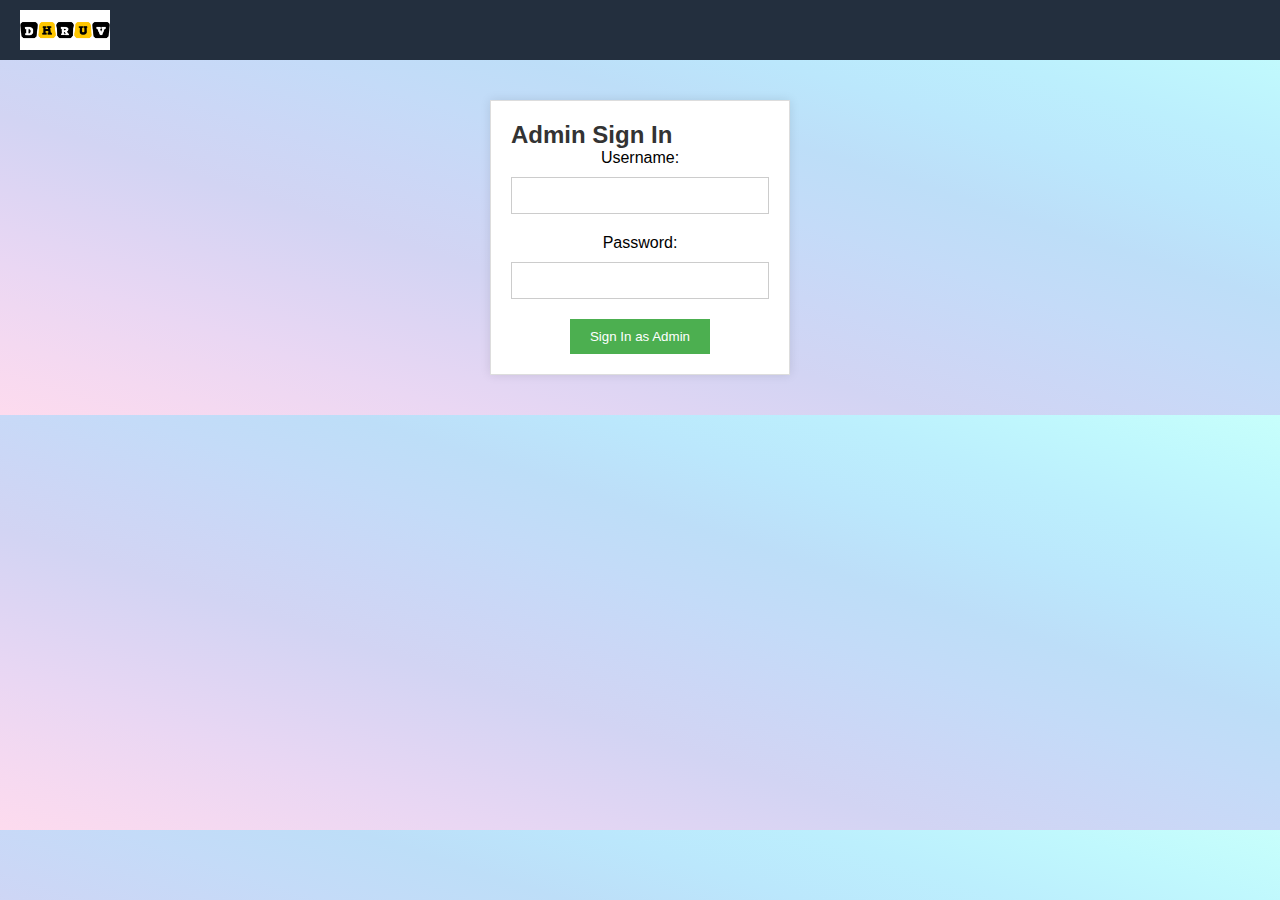
<file: admin_add_product.html>
<!-- admin_add_product.html -->
<!DOCTYPE html>
<html lang="en">
  <head>
    <meta charset="UTF-8" />
    <meta name="viewport" content="width=device-width, initial-scale=1.0" />
    <title>Add Product - Admin Panel</title>
    <link rel="stylesheet" href="css/styles.css" />
  </head>
  <body>
    <header>
      <div class="header-left">
        <img src="images/logo.png" alt="Amazon Logo" class="logo" />
        <div class="delivery-info">
          Welcome to e-commerce
          <a href="index.html" class="home-icon">
            <i class="fa fa-home"></i>
            <!-- Font Awesome Home Icon -->
          </a>
        </div>
      </div>



      
      <div class="header-right">
        <!-- Original buttons visible on large screens -->
        <a class="search-buttons" href="admin_dashboard.html">Dashboard</a>
        <a class="search-buttons" href="user_detail.html">User Details</a>
        <a class="search-buttons" href="admin_view_orders.html">View Orders</a>
        <a class="search-buttons" href="index.html">View Store</a>
        
        <a class="search-buttons" href="#" onclick="logoutAdmin()">Logout</a>
      
        <!-- Dropdown menu for smaller screens -->
        <div class="dropdown-menu">
          <button class="dropdown-toggle" onclick="toggleDropdown()">Menu</button>
          <div class="dropdown-content" id="dropdownContent">
            <a href="admin_dashboard.html">Dashboard</a>
            
            <a href="admin_view_orders.html">View Orders</a>
            <a href="index.html">View Store</a>
            <a href="admin_signin.html">Admin Sign In</a>
            <a href="#" onclick="logoutAdmin()">Logout</a>
          </div>
        </div>
      </div>
      
    </header>
    <section class="admin-add-product">
      <h2>Add New Product</h2>
      <form id="add-product-form">
        <label for="product-name">Product Name:</label>
        <input type="text" id="product-name" required />

        <label for="product-price">Price (₹):</label>
        <input type="number" id="product-price" required />

        <label for="product-description">Description:</label>
        <textarea id="product-description" required></textarea>

        <label for="product-category">Category:</label>
        <select id="product-category" required>
          <option value="fashion">Fashion</option>
          <option value="electronics">Electronics</option>
          <option value="groceries">Groceries</option>
          <!-- Add more categories as needed -->
        </select>

        <label for="product-image">Upload Image:</label>
        <input type="file" id="product-image" accept="image/*" required />

        <button type="submit">Add Product</button>
      </form>
      <p><a href="admin_dashboard.html">Go to Admin Dashboard</a></p>
    </section>

    <script src="js/script.js"></script>
  </body>
</html>
</file>
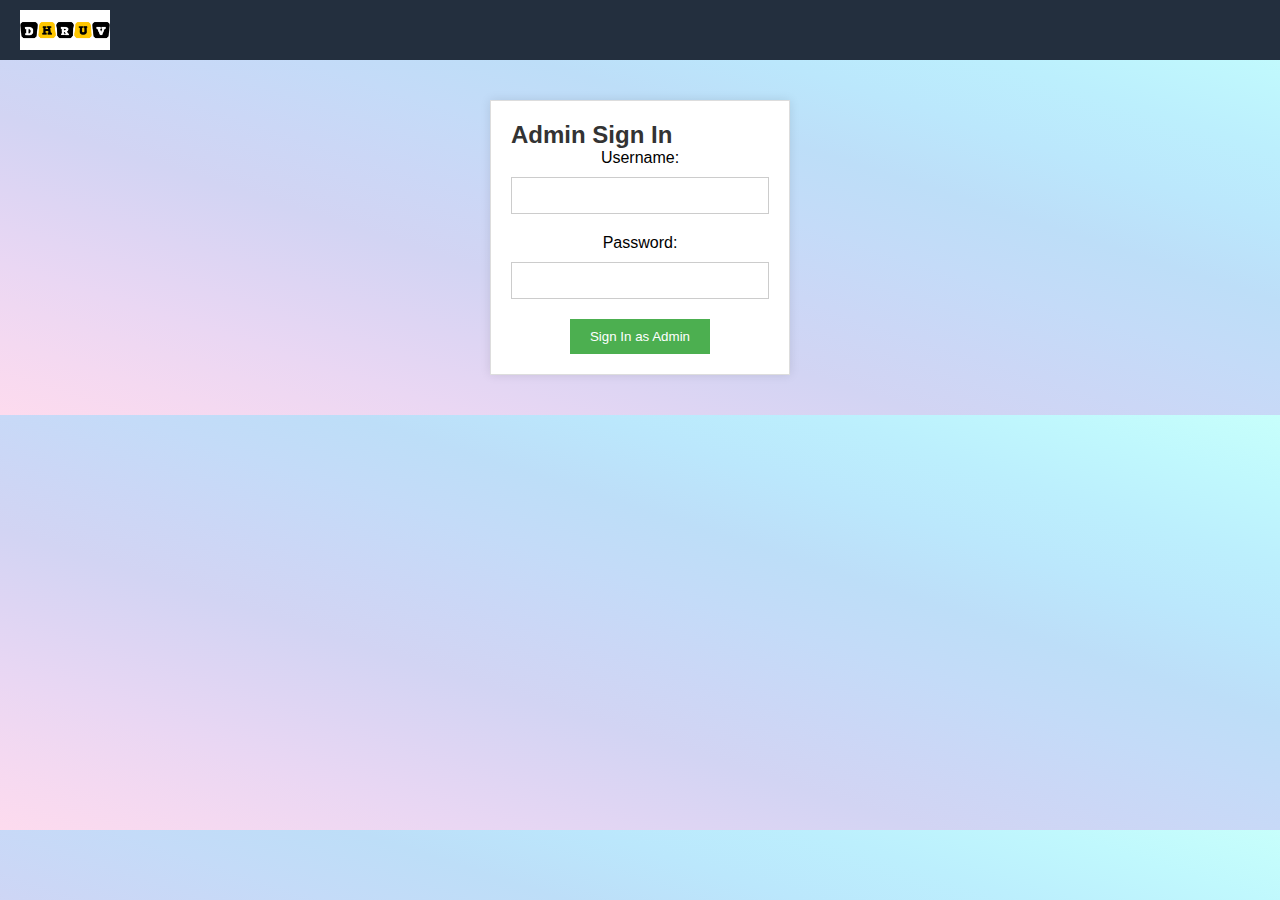
<file: admin_signin.html>
<!DOCTYPE html>
<html lang="en">
  <head>
    <meta charset="UTF-8" />
    <meta name="viewport" content="width=device-width, initial-scale=1.0" />
    <title>Home - E-commerce Website</title>
    <link rel="stylesheet" href="css/styles.css" />
    <link
      rel="stylesheet"
      href="https://cdnjs.cloudflare.com/ajax/libs/font-awesome/6.0.0-beta3/css/all.min.css"
    />
    <style>
      /* Global Styles */

      * {
        box-sizing: border-box;
        margin: 0;
        padding: 0;
      }

      body {
        font-family: Arial, sans-serif;
        background-color: #f0f0f0;
      }

      /* Admin Sign In Section Styles */

      .admin-signin {
        max-width: 300px;
        margin: 40px auto;
        padding: 20px;
        background-color: #fff;
        border: 1px solid #ddd;
        box-shadow: 0 0 10px rgba(0, 0, 0, 0.1);
      }

      .admin-signin h2 {
        margin-top: 0;
        font-weight: bold;
        color: #333;
      }

      .admin-signin form {
        display: flex;
        flex-direction: column;
        align-items: center;
      }

      .admin-signin label {
        margin-bottom: 10px;
      }

      .admin-signin input[type="text"],
      .admin-signin input[type="password"] {
        padding: 10px;
        margin-bottom: 20px;
        border: 1px solid #ccc;
        width: 100%;
      }

      .admin-signin button[type="submit"] {
        padding: 10px 20px;
        border: none;
        background-color: #4caf50;
        color: #fff;
        cursor: pointer;
      }

      .admin-signin button[type="submit"]:hover {
        background-color: #3e8e41;
      }
    </style>
  </head>
  <body>
    <header>
      <div class="header-left">
        <img src="images/logo.png" alt="Amazon Logo" class="logo" />
      </div>

     
    </header>

    <section class="admin-signin">
      <h2>Admin Sign In</h2>
      <form id="admin-signin-form">
        <label for="admin-username">Username:</label>
        <input type="text" id="admin-username" required />

        <label for="admin-password">Password:</label>
        <input type="password" id="admin-password" required />

        <button type="submit">Sign In as Admin</button>
      </form>
    </section>

    <script src="js/script.js"></script>
  </body>
</html>
</file>
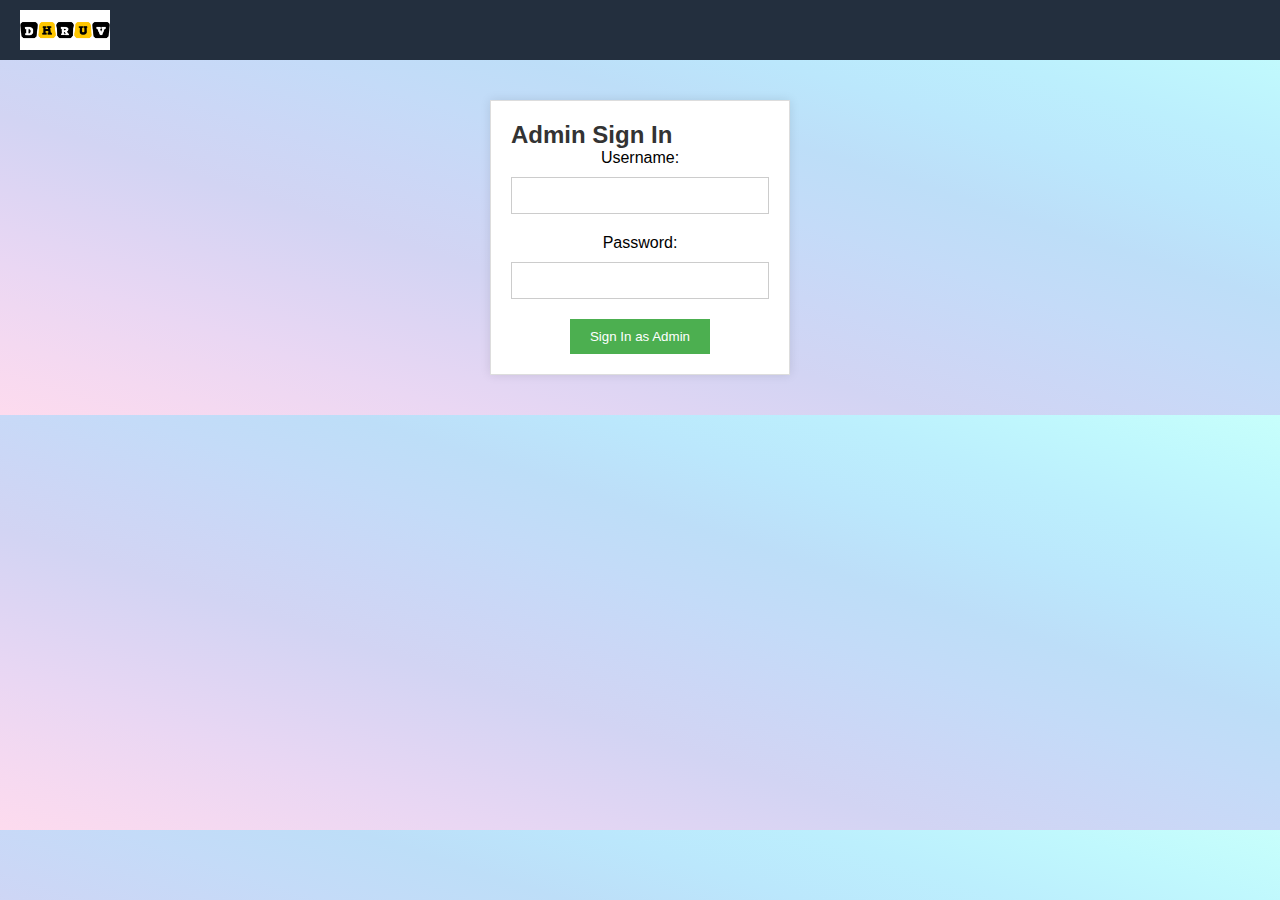
<file: admin_view_orders.html>
<!DOCTYPE html>
<html lang="en">
<head>
    <meta charset="UTF-8">
    <meta name="viewport" content="width=device-width, initial-scale=1.0">
    <title>View Orders - Admin Panel</title>
    <link rel="stylesheet" href="css/styles.css">
</head>
<body>
    <header>
     <div class="header-left">
        <img src="images/logo.png" alt="Amazon Logo" class="logo" />
          <div class="delivery-info">
            Welcome to e-commerce
              <a href="index.html" class="home-icon">
                  <i class="fa fa-home"></i> <!-- Font Awesome Home Icon -->
              </a>
          </div>
      </div>
     
      <div class="header-right">
        <!-- Original buttons visible on large screens -->
        <a class="search-buttons" href="admin_dashboard.html">Dashboard</a>
        <a class="search-buttons" href="admin_add_product.html">Add Product</a>
        <a class="search-buttons" href="user_detail.html">User Details</a>
        <a class="search-buttons" href="index.html">View Store</a>
        
        <a class="search-buttons" href="#" onclick="logoutAdmin()">Logout</a>
      
        <!-- Dropdown menu for smaller screens -->
        <div class="dropdown-menu">
          <button class="dropdown-toggle" onclick="toggleDropdown()">Menu</button>
          <div class="dropdown-content" id="dropdownContent">
            <a href="admin_dashboard.html">Dashboard</a>
            <a href="admin_add_product.html">Add Product</a>
            
            <a href="index.html">View Store</a>
            <a href="admin_signin.html">Admin Sign In</a>
            <a href="#" onclick="logoutAdmin()">Logout</a>
          </div>
        </div>
      </div>
    </header>

    <section class="admin-view-orders">
        <h2>All Orders</h2>
        <table id="admin-orders-table">
            <thead>
                <tr>
                    <th>Image</th>
                    <th>Product</th>
                    <th>Description</th>
                    <th>Price</th>
                    <th>Date & Time</th>
                    <th>Day</th>
                    <th>Customer Name</th>
            <th>City</th>
            <th>Pin Code</th>
            <th>Address</th>
            <th>Mobile Number</th>
            
                </tr>
            </thead>
            <tbody>
                <!-- Orders will be loaded here -->
            </tbody>
        </table>
    </section>

    <script src="js/script.js"></script>
    <script>
        // Verify admin is logged in
        const adminLoggedIn = localStorage.getItem('adminLoggedIn');
        if (!adminLoggedIn) {
            window.location.href = 'admin_signin.html';
        }

        // Load orders in admin view orders
        loadAdminOrders();
    </script>
</body>
</html>
</file>
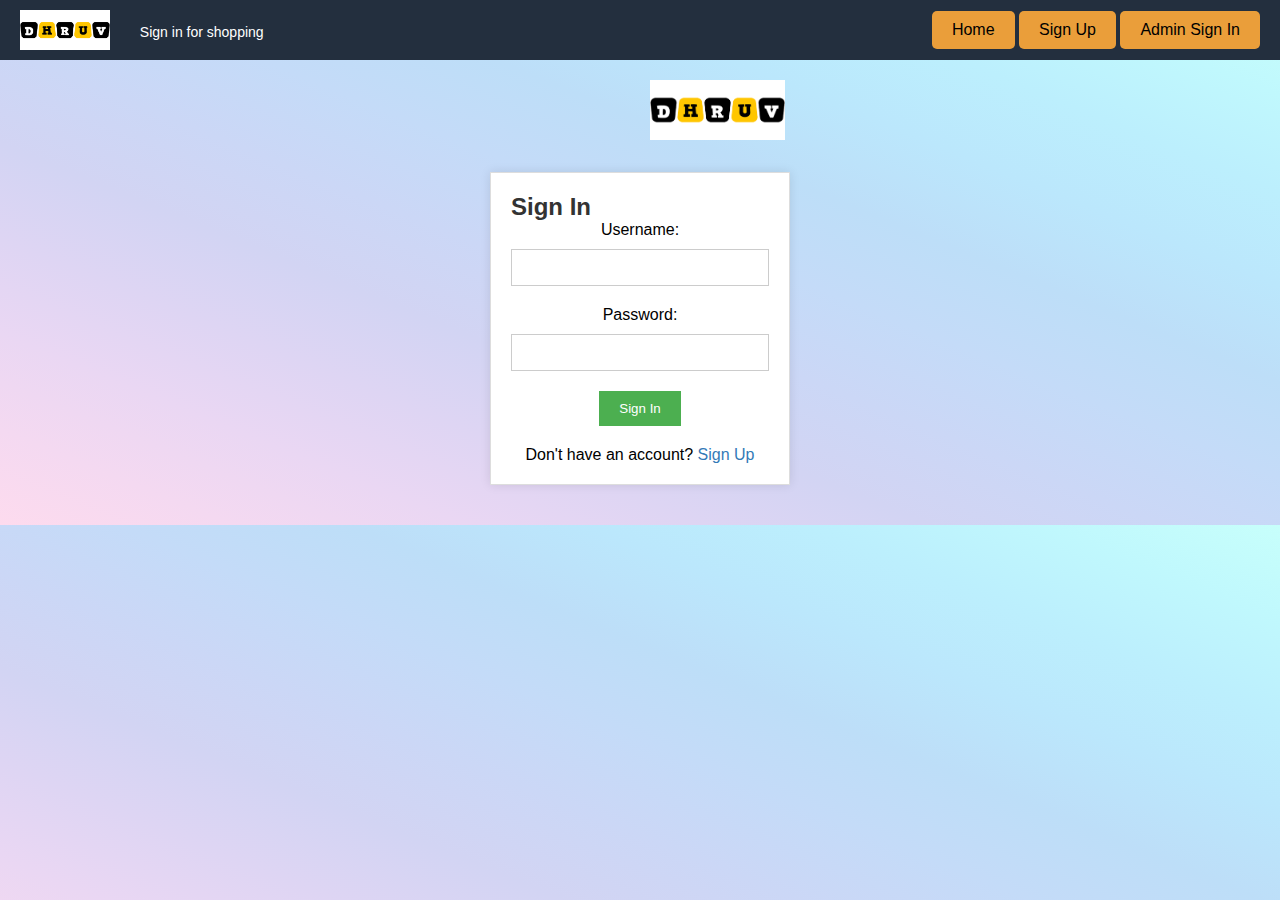
<file: bag.html>
<!DOCTYPE html>
<html lang="en">
  <head>
    <meta charset="UTF-8" />
    <meta name="viewport" content="width=device-width, initial-scale=1.0" />
    <title>Home - E-commerce Website</title>
    <link rel="stylesheet" href="css/styles.css" />
    <link
      rel="stylesheet"
      href="https://cdnjs.cloudflare.com/ajax/libs/font-awesome/6.0.0-beta3/css/all.min.css"
    />
  </head>
  <body>
    <header>
      <div class="header-left">
        <img src="images/logo.png" alt="Amazon Logo" class="logo" />
        <div class="delivery-info">
          
          <a href="index.html" class="home-icon">
            <i class="fa fa-home"></i>
            <!-- Font Awesome Home Icon -->
          </a>
        </div>
      </div>
     
      <div class="header-right">
        <!-- Original buttons visible on large screens -->
        <a class="search-buttons" href="index.html" id="home-btn" onclick="handleButtonClick(event, 'index.html')">Home</a>
        <a class="search-buttons" href="cart.html" id="cart-btn" onclick="handleButtonClick(event, 'cart.html')">Cart</a>
        <a class="search-buttons" href="bag.html" id="bag-btn" onclick="handleButtonClick(event, 'bag.html')">Bag</a>
        <a class="search-buttons" href="orders.html" id="orders-btn" onclick="handleButtonClick(event, 'orders.html')">Orders</a>
        <a class="search-buttons" href="user.html" id="profile-btn" onclick="handleButtonClick(event, 'user.html')">Profile</a>
        <a class="search-buttons" href="signin.html">Sign In</a>
      
        <!-- Dropdown menu for smaller screens -->
        <div class="dropdown-menu">
          <button class="dropdown-toggle" onclick="toggleDropdown()">Menu</button>
          <div class="dropdown-content" id="dropdownContent">
            <a href="index.html" onclick="handleButtonClick(event, 'index.html')">Home</a>
            <a href="cart.html" onclick="handleButtonClick(event, 'cart.html')">Cart</a>
           
            <a href="orders.html" onclick="handleButtonClick(event, 'orders.html')">Orders</a>
            <a href="user.html" onclick="handleButtonClick(event, 'user.html')">Profile</a>
            
          </div>
        </div>
      </div>
    </header>

    <section class="bag">
      <h2>Your Bag</h2>
      <table id="user-bag-table">
        <thead>
          <tr>
            <th>Image</th>
            <th>Name</th>
            <th>Description</th>
            <th>Price</th>
            <th>Action</th>
          </tr>
        </thead>
        <tbody>
          <!-- Products will be loaded here -->
        </tbody>
      </table>

      <!-- Customer Details Form -->
      <h3>Customer Details</h3>
      <form id="customer-details-form">
        <label for="customer-name">Customer Name:</label>
        <input type="text" id="customer-name" required />

        <label for="customer-city">City:</label>
        <input type="text" id="customer-city" required />

        <label for="customer-pin">Pin Code:</label>
        <input type="text" id="customer-pin" required />

        <label for="customer-address">Address:</label>
        <textarea id="customer-address" required></textarea>

        <label for="customer-mobile">Mobile Number:</label>
        <input type="tel" id="customer-mobile" required />
        <label>
          <input type="checkbox" id="cash-on-delivery" name="payment-option" value="cash-on-delivery" required>
          Cash on Delivery
        </label>
        <button type="button" id="confirm-order-btn" onclick="confirmOrder()">
          Confirm Order
        </button>
      </form>
    </section>

    <script src="js/script.js"></script>
  </body>
</html>
</file>
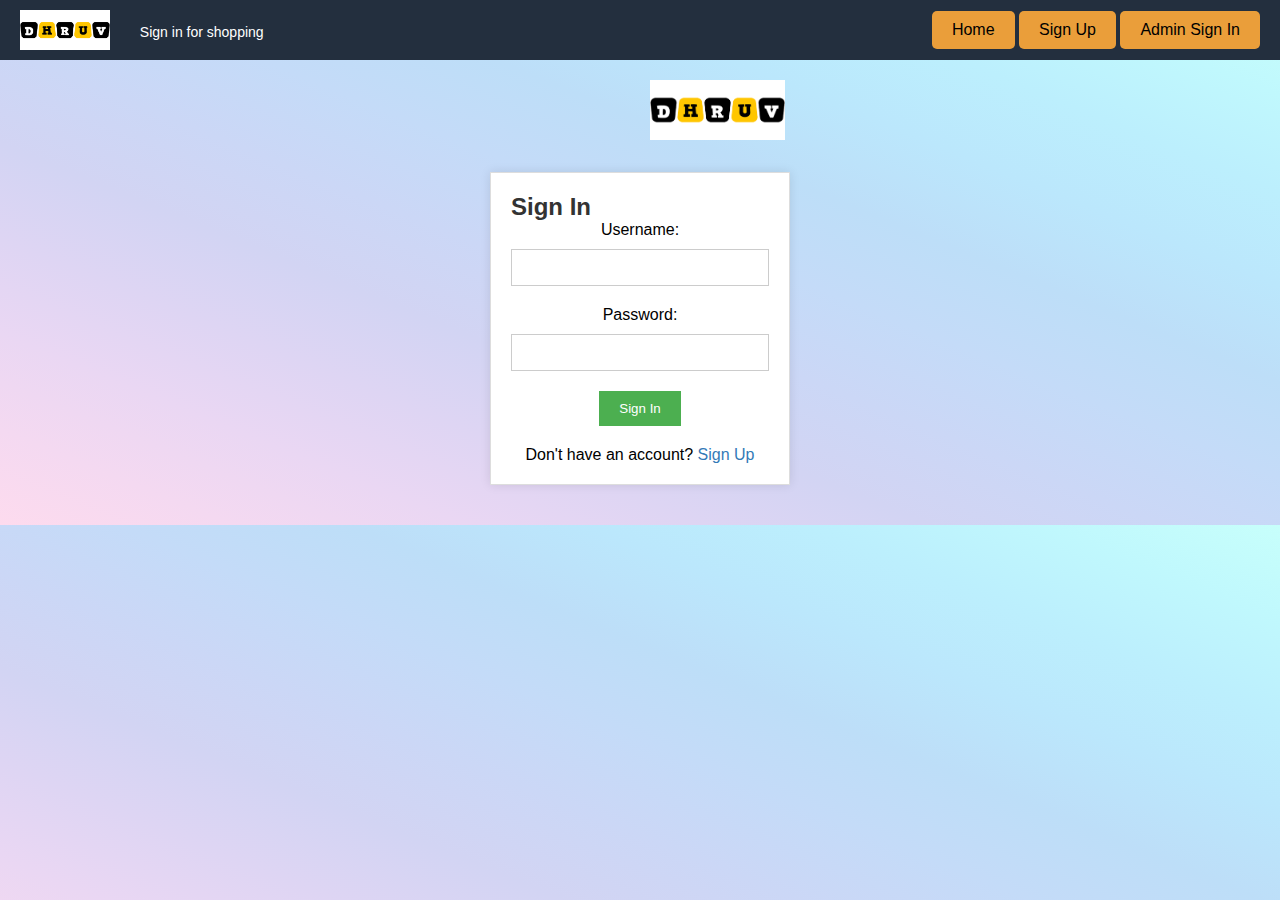
<file: cart.html>
<!DOCTYPE html>
<html lang="en">
  <head>
    <meta charset="UTF-8" />
    <meta name="viewport" content="width=device-width, initial-scale=1.0" />
    <title>Home - E-commerce Website</title>
    <link rel="stylesheet" href="css/styles.css" />
    <link
      rel="stylesheet"
      href="https://cdnjs.cloudflare.com/ajax/libs/font-awesome/6.0.0-beta3/css/all.min.css"
    />
  </head>
  <body>
    <header>
      <div class="header-left">
        <img src="images/logo.png" alt="Amazon Logo" class="logo" />
        <div class="delivery-info">
          
          <a href="index.html" class="home-icon">
            <i class="fa fa-home"></i>
            <!-- Font Awesome Home Icon -->
          </a>
        </div>
      </div>
      
      <div class="header-right">
        <!-- Original buttons visible on large screens -->
        <a class="search-buttons" href="index.html" id="home-btn" onclick="handleButtonClick(event, 'index.html')">Home</a>
        <a class="search-buttons" href="cart.html" id="cart-btn" onclick="handleButtonClick(event, 'cart.html')">Cart</a>
        <a class="search-buttons" href="bag.html" id="bag-btn" onclick="handleButtonClick(event, 'bag.html')">Bag</a>
        <a class="search-buttons" href="orders.html" id="orders-btn" onclick="handleButtonClick(event, 'orders.html')">Orders</a>
        <a class="search-buttons" href="user.html" id="profile-btn" onclick="handleButtonClick(event, 'user.html')">Profile</a>
        <a class="search-buttons" href="signin.html">Sign In</a>
      
        <!-- Dropdown menu for smaller screens -->
        <div class="dropdown-menu">
          <button class="dropdown-toggle" onclick="toggleDropdown()">Menu</button>
          <div class="dropdown-content" id="dropdownContent">
            <a href="index.html" onclick="handleButtonClick(event, 'index.html')">Home</a>
            
            <a href="bag.html" onclick="handleButtonClick(event, 'bag.html')">Bag</a>
            <a href="orders.html" onclick="handleButtonClick(event, 'orders.html')">Orders</a>
            <a href="user.html" onclick="handleButtonClick(event, 'user.html')">Profile</a>
            
          </div>
        </div>
      </div>
     
    </header>

    <!-- Cart Section -->
    <section class="cart">
      <h2>Your Cart</h2>
      <table id="cart-table">
        <thead>
          <tr>
            <th>Select</th>
            <th>Image</th>
            <th>Product</th>
            <th>Description</th>
            <th>Price</th>
            <th>Action</th>
          </tr>
        </thead>
        <tbody id="cart-table-body">
          <!-- Cart items will be dynamically added here -->
        </tbody>
      </table>
      <h3>Total: <span id="total-price">₹0</span></h3>
      <button id="checkout-btn" onclick="moveToBag()">Go to Bag</button>
    </section>

    <br><br><br><br><br><br><br><br><br><br><br>

    <h2 style="margin-left: 30px; font-size: 30px; ">Add More In Your Cart</h2>
    <br><br>
     <!-- Products Section -->
  <section class="products">
    <div id="products-container">
      <!-- Products will be dynamically generated here -->
    </div>
  </section>


 <!-- Footer -->
 <footer class="footer">
  <div class="footer-row">
    <div class="footer-section">
      <h3>Get to Know Us</h3>
      <ul>
        <li><a href="#">About Us</a></li>
        <li><a href="#">Careers</a></li>
        <li><a href="#">Press Releases</a></li>
        <li><a href="#">Amazon Science</a></li>
      </ul>
    </div>

    <div class="footer-section">
      <h3>Connect with Us</h3>
      <ul>
        <li><a href="#">Facebook</a></li>
        <li><a href="#">Twitter</a></li>
        <li><a href="#">Instagram</a></li>
      </ul>
    </div>

    <div class="footer-section">
      <h3>Language & Regional Preferences</h3>
      <ul>
        <li><a href="#">English</a></li>
        <li><a href="#">India</a></li>
      </ul>
    </div>
  </div>

  <div class="footer-row">
    <div class="footer-section">
      <h3>Make Money with Us</h3>
      <ul>
        <li><a href="#">Sell on Amazon</a></li>
        <li><a href="#">Sell under Amazon Accelerator</a></li>
        <li><a href="#">Protect and Build Your Brand</a></li>
        <li><a href="#">Amazon Global Selling</a></li>
        <li><a href="#">Supply to Amazon</a></li>
        <li><a href="#">Become an Affiliate</a></li>
        <li><a href="#">Fulfilment by Amazon</a></li>
        <li><a href="#">Advertise Your Products</a></li>
        <li><a href="#">Amazon Pay on Merchants</a></li>
      </ul>
    </div>

    <div class="footer-section">
      <h3>Let Us Help You</h3>
      <ul>
        <li><a href="#">Your Account</a></li>
        <li><a href="#">Returns Centre</a></li>
        <li><a href="#">Recalls and Product Safety Alerts</a></li>
        <li><a href="#">100% Purchase Protection</a></li>
        <li><a href="#">Amazon App Download</a></li>
        <li><a href="#">Help</a></li>
      </ul>
    </div>

    <div class="footer-section">
      <h3>Our Partners</h3>
      <ul>
        <li><a href="#">AbeBooks</a></li>
        <li><a href="#">Amazon Web Services</a></li>
        <li><a href="#">Audible</a></li>
        <li><a href="#">IMDb</a></li>
        <li><a href="#">Shopbop</a></li>
        <li><a href="#">Amazon Business</a></li>
        <li><a href="#">Prime Now</a></li>
        <li><a href="#">Amazon Prime Music</a></li>
      </ul>
    </div>
  </div>

  <div class="footer-bottom">
    <p>Conditions of Use & Sale | Privacy Notice | Interest-Based Ads</p>
    <p>&copy; 1996-2024, Amazon.com, Inc. or its affiliates</p>
  </div>
</footer>
    <script src="js/script.js"></script>
  </body>
</html>
</file>
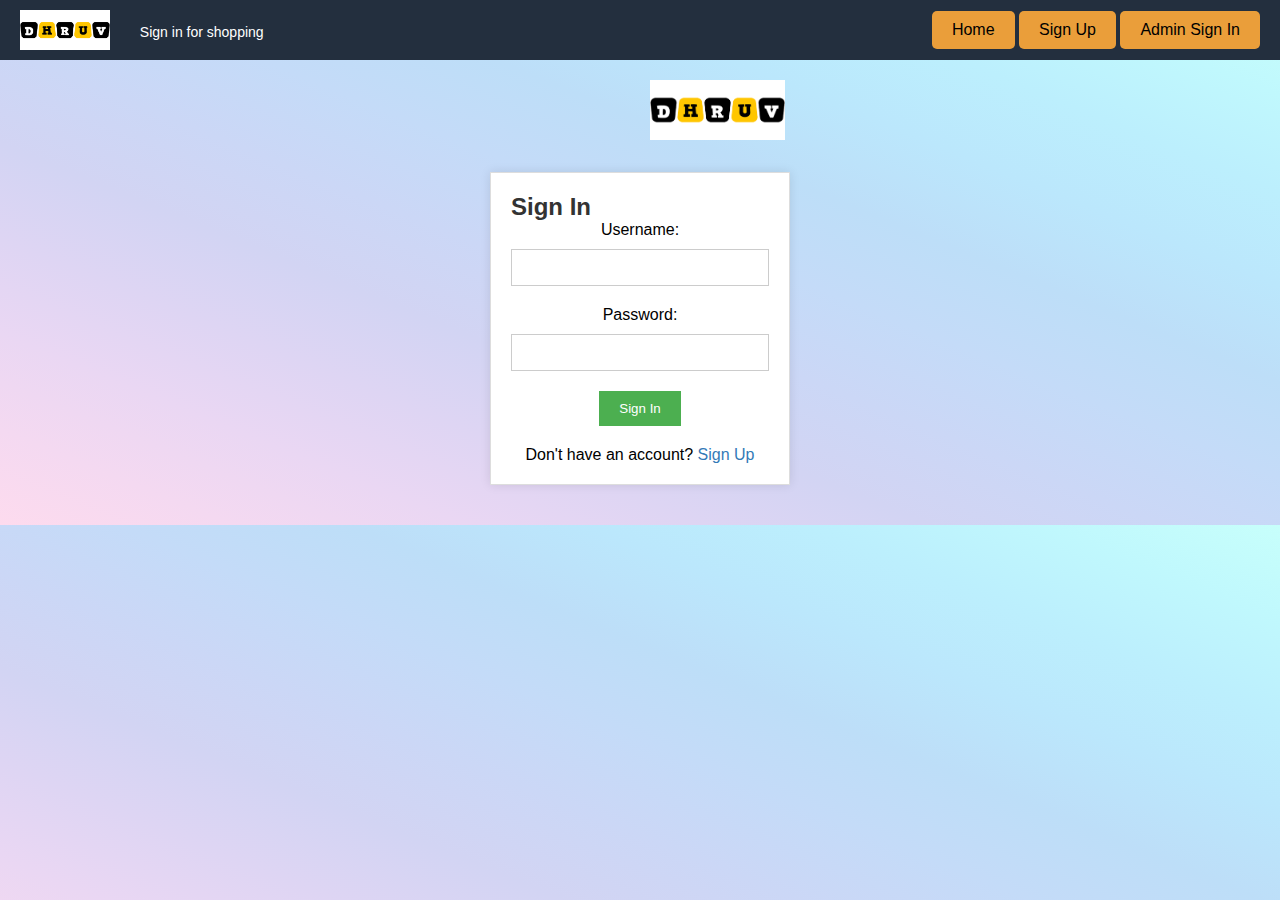
<file: orders.html>
<!DOCTYPE html>
<html lang="en">
  <head>
    <meta charset="UTF-8" />
    <meta name="viewport" content="width=device-width, initial-scale=1.0" />
    <title>Home - E-commerce Website</title>
    <link rel="stylesheet" href="css/styles.css" />
    <link
      rel="stylesheet"
      href="https://cdnjs.cloudflare.com/ajax/libs/font-awesome/6.0.0-beta3/css/all.min.css"
    />
  </head>

  <body>
    <header>
      <div class="header-left">
        <img src="images/logo.png" alt="Amazon Logo" class="logo" />
        <div class="delivery-info">
          
          <a href="index.html" class="home-icon">
            <i class="fa fa-home"></i>
            <!-- Font Awesome Home Icon -->
          </a>
        </div>
      </div>
     
      <div class="header-right">
        <!-- Original buttons visible on large screens -->
        <a class="search-buttons" href="index.html" id="home-btn" onclick="handleButtonClick(event, 'index.html')">Home</a>
        <a class="search-buttons" href="cart.html" id="cart-btn" onclick="handleButtonClick(event, 'cart.html')">Cart</a>
        <a class="search-buttons" href="bag.html" id="bag-btn" onclick="handleButtonClick(event, 'bag.html')">Bag</a>
        <a class="search-buttons" href="orders.html" id="orders-btn" onclick="handleButtonClick(event, 'orders.html')">Orders</a>
        <a class="search-buttons" href="user.html" id="profile-btn" onclick="handleButtonClick(event, 'user.html')">Profile</a>
        <a class="search-buttons" href="signin.html">Sign In</a>
      
        <!-- Dropdown menu for smaller screens -->
        <div class="dropdown-menu">
          <button class="dropdown-toggle" onclick="toggleDropdown()">Menu</button>
          <div class="dropdown-content" id="dropdownContent">
            <a href="index.html" onclick="handleButtonClick(event, 'index.html')">Home</a>
            <a href="cart.html" onclick="handleButtonClick(event, 'cart.html')">Cart</a>
            <a href="bag.html" onclick="handleButtonClick(event, 'bag.html')">Bag</a>
            
            <a href="user.html" onclick="handleButtonClick(event, 'user.html')">Profile</a>
            
          </div>
        </div>
      </div>
    </header>

    <!-- Orders Section -->
    <section class="orders">
      <h2>My Orders</h2>
      <table id="orders-table">
        <thead>
          <tr>
            <th>Image</th>
            <th>Product</th>
            <th>Description</th>
            <th>Price</th>
            <th>Date & Time</th>
            <th>Day</th>
          </tr>
        </thead>
        <tbody id="orders-table-body">
          <!-- Orders will be dynamically added here -->
        </tbody>
      </table>
    </section>
    <script src="js/script.js"></script>
  </body>
</html>
</file>
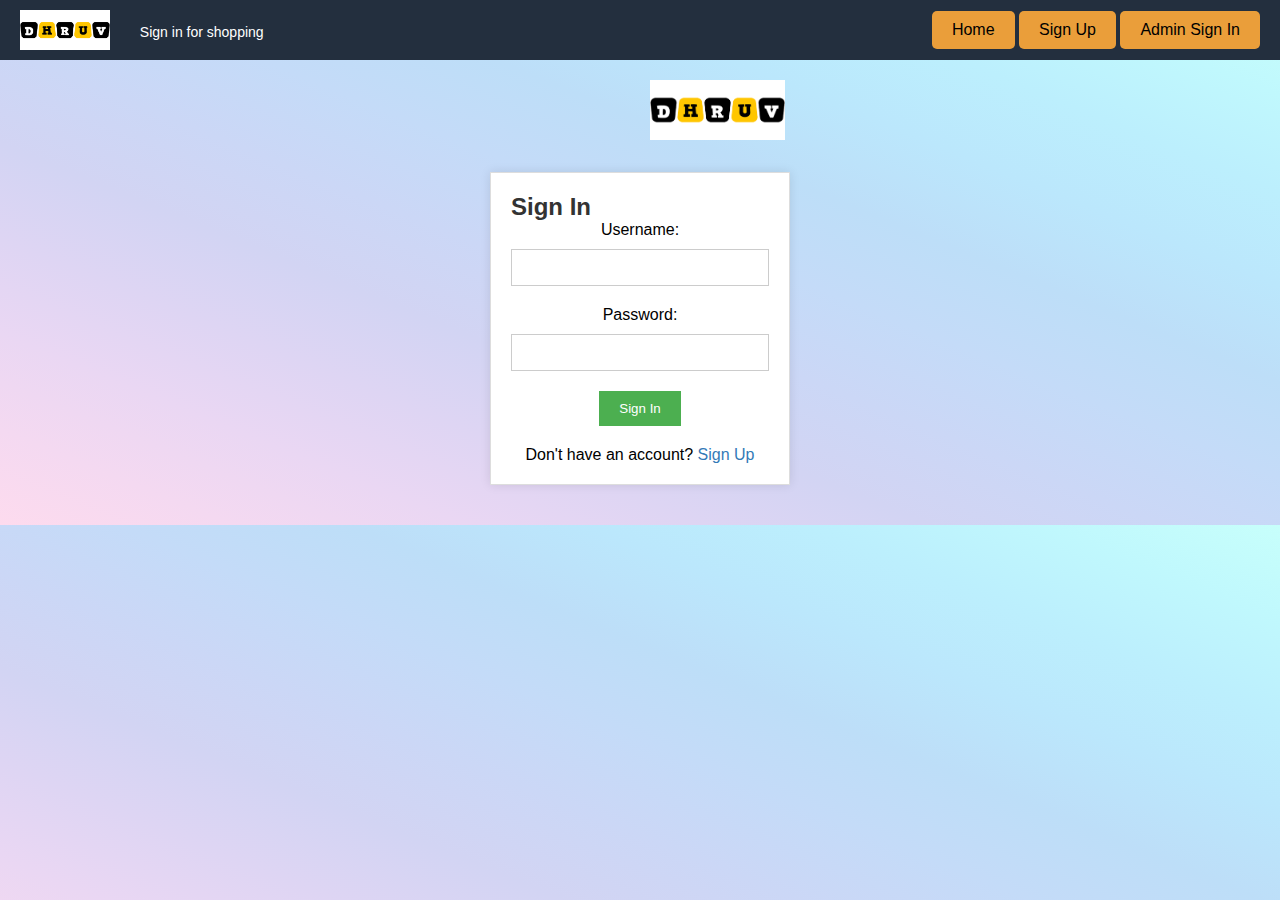
<file: signin.html>
<!DOCTYPE html>
<html lang="en">
  <head>
    <meta charset="UTF-8" />
    <meta name="viewport" content="width=device-width, initial-scale=1.0" />
    <title>Sign In - E-commerce Website</title>
    <link rel="stylesheet" href="css/styles.css" />
    <style>
      /* Global Styles */

      * {
        box-sizing: border-box;
        margin: 0;
        padding: 0;
      }

      body {
        font-family: Arial, sans-serif;
        background-color: #f0f0f0;
      }

      /* Sign In Section Styles */

      .signin {
        max-width: 300px;
        margin: 40px auto;
        padding: 20px;
        background-color: #fff;
        border: 1px solid #ddd;
        box-shadow: 0 0 10px rgba(0, 0, 0, 0.1);
      }

      .signin h2 {
        margin-top: 0;
        font-weight: bold;
        color: #333;
      }

      .signin form {
        display: flex;
        flex-direction: column;
        align-items: center;
      }

      .signin label {
        margin-bottom: 10px;
      }

      .signin input[type="text"],
      .signin input[type="password"] {
        padding: 10px;
        margin-bottom: 20px;
        border: 1px solid #ccc;
        width: 100%;
      }

      .signin button[type="submit"] {
        padding: 10px 20px;
        border: none;
        background-color: #4caf50;
        color: #fff;
        cursor: pointer;
      }

      .signin button[type="submit"]:hover {
        background-color: #3e8e41;
      }

      .signin p {
        margin-top: 20px;
        text-align: center;
      }

      .signin a {
        text-decoration: none;
        color: #337ab7;
      }

      .signin a:hover {
        color: #23527c;
      }
    </style>
  </head>
  <body>
    <header>
      <div class="header-left">
        <img src="images/logo.png" alt="Amazon Logo" class="logo" />
        <div class="delivery-info">
          Sign in for shopping
          <a href="index.html" class="home-icon">
            <i class="fa fa-home"></i>
            <!-- Font Awesome Home Icon -->
          </a>
        </div>
      </div>
      <div class="header-right">
        <a class="search-buttons" href="index.html">Home</a>
        <a class="search-buttons" href="signup.html">Sign Up</a>
        <a class="search-buttons" href="admin_signin.html">Admin Sign In</a>
      </div>
    </header>
<div> <img src="images/logo.png" alt="Amazon Logo" class="logos" /></div>
<br><br><br><br>
    <section class="signin">
      <h2>Sign In</h2>
      <form id="signin-form">
        <label for="signin-username">Username:</label>
        <input type="text" id="signin-username" required />

        <label for="signin-password">Password:</label>
        <input type="password" id="signin-password" required />

        <button type="submit">Sign In</button>
      </form>
      <p>Don't have an account? <a href="signup.html">Sign Up</a></p>
    </section>

    <script src="js/script.js"></script>
  </body>
</html>
</file>
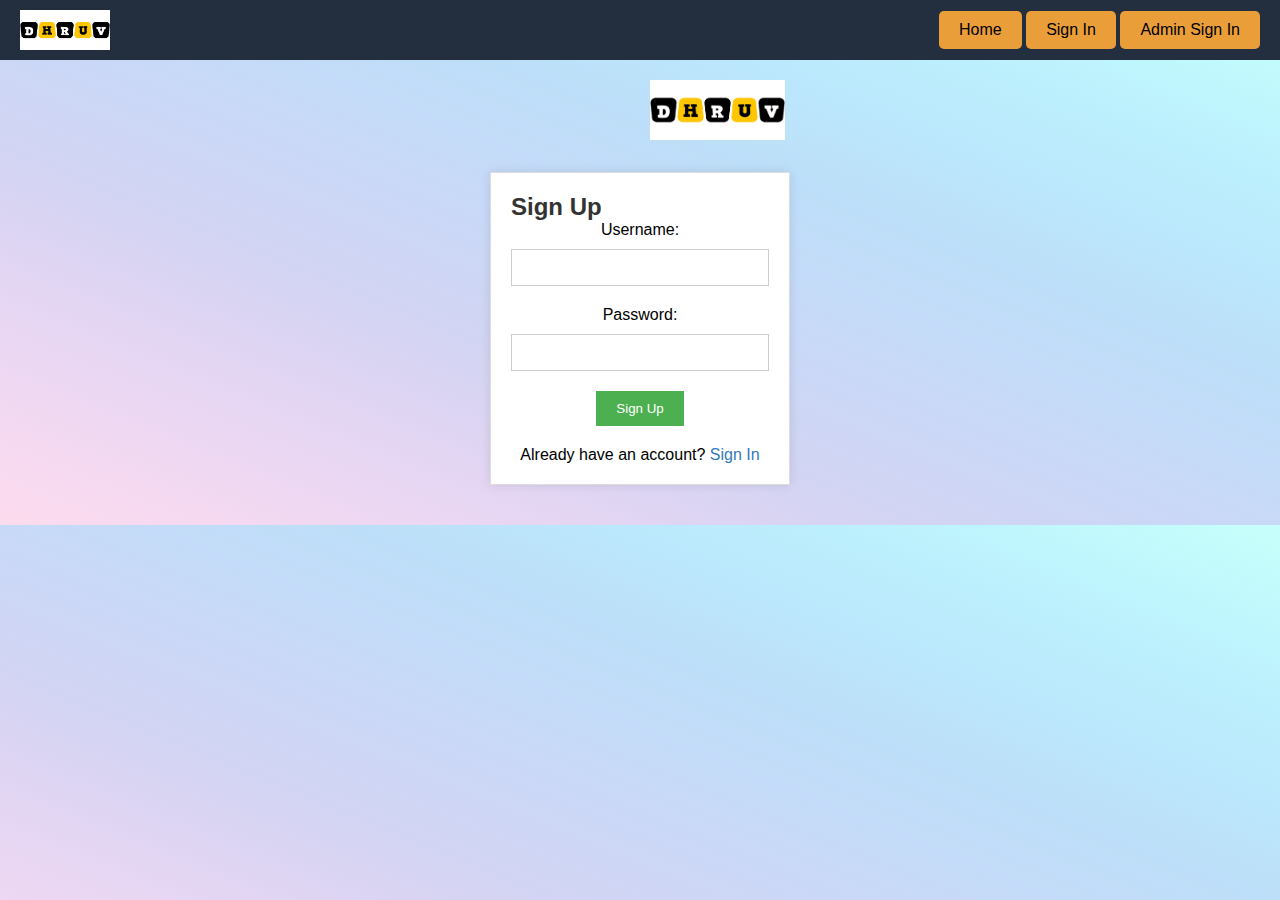
<file: signup.html>
<!DOCTYPE html>
<html lang="en">
  <head>
    <meta charset="UTF-8" />
    <meta name="viewport" content="width=device-width, initial-scale=1.0" />
    <title>Sign Up - E-commerce Website</title>
    <link rel="stylesheet" href="css/styles.css" />
    <style>
      /* Global Styles */

      * {
        box-sizing: border-box;
        margin: 0;
        padding: 0;
      }

      body {
        font-family: Arial, sans-serif;
        background-color: #f0f0f0;
      }

      /* Sign Up Section Styles */

      .signup {
        max-width: 300px;
        margin: 40px auto;
        padding: 20px;
        background-color: #fff;
        border: 1px solid #ddd;
        box-shadow: 0 0 10px rgba(0, 0, 0, 0.1);
      }

      .signup h2 {
        margin-top: 0;
        font-weight: bold;
        color: #333;
      }

      .signup form {
        display: flex;
        flex-direction: column;
        align-items: center;
      }

      .signup label {
        margin-bottom: 10px;
      }

      .signup input[type="text"],
      .signup input[type="password"] {
        padding: 10px;
        margin-bottom: 20px;
        border: 1px solid #ccc;
        width: 100%;
      }

      .signup button[type="submit"] {
        padding: 10px 20px;
        border: none;
        background-color: #4caf50;
        color: #fff;
        cursor: pointer;
      }

      .signup button[type="submit"]:hover {
        background-color: #3e8e41;
      }

      .signup p {
        margin-top: 20px;
        text-align: center;
      }

      .signup a {
        text-decoration: none;
        color: #337ab7;
      }

      .signup a:hover {
        color: #23527c;
      }
    </style>
  </head>
  <body>
    <header>
      <div class="header-left">
        <img src="images/logo.png" alt="Amazon Logo" class="logo" />
        <div class="delivery-info">
          
          <a href="index.html" class="home-icon">
            <i class="fa fa-home"></i>
            <!-- Font Awesome Home Icon -->
          </a>
        </div>
      </div>
      <div class="header-right">
        <a class="search-buttons" href="index.html">Home</a>
        <a class="search-buttons" href="signin.html">Sign In</a>
        <a class="search-buttons" href="admin_signin.html">Admin Sign In</a>
      </div>
    </header>
    <div> <img src="images/logo.png" alt="Amazon Logo" class="logos" /></div>
    <br><br><br><br>
    <section class="signup">
      <h2>Sign Up</h2>
      <form id="signup-form">
        <label for="signup-username">Username:</label>
        <input type="text" id="signup-username" required />

        <label for="signup-password">Password:</label>
        <input type="password" id="signup-password" required />

        <button type="submit">Sign Up</button>
      </form>
      <p>Already have an account? <a href="signin.html">Sign In</a></p>
    </section>

    <script src="js/script.js"></script>
  </body>
</html>
</file>
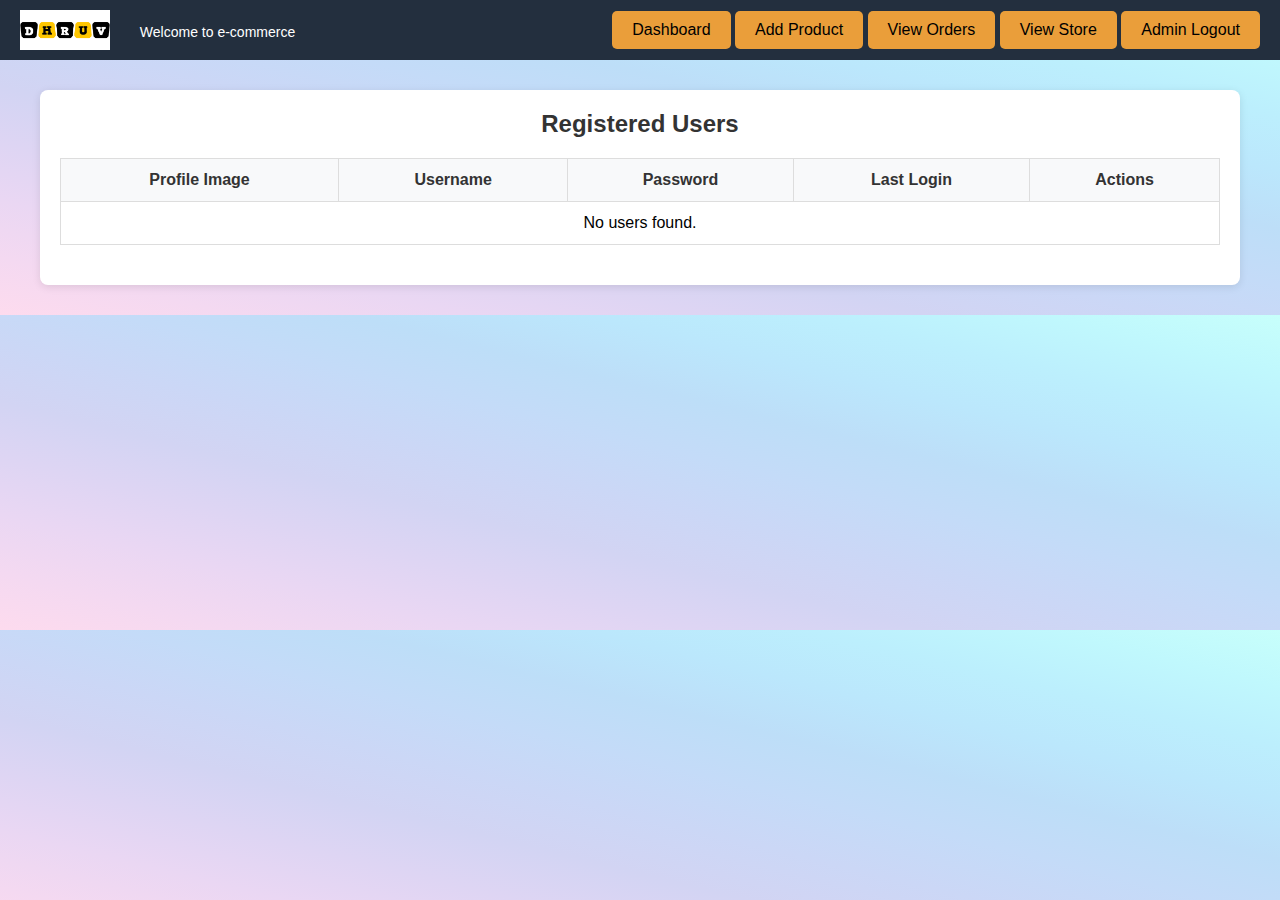
<file: user_detail.html>
<!DOCTYPE html>
<html lang="en">
  <head>
    <meta charset="UTF-8" />
    <meta name="viewport" content="width=device-width, initial-scale=1.0" />
    <title>Admin - User Details</title>
    <link rel="stylesheet" href="css/styles.css" />
  </head>
  <body>
    <header>
      <div class="header-left">
        <img src="images/logo.png" alt="Amazon Logo" class="logo" />
        <div class="delivery-info">
          Welcome to e-commerce
          <a href="index.html" class="home-icon">
            <i class="fa fa-home"></i>
            <!-- Font Awesome Home Icon -->
          </a>
        </div>
      </div>
      <div class="header-right">
        <a class="search-buttons" href="admin_dashboard.html">Dashboard</a>

        <a class="search-buttons" href="admin_add_product.html">Add Product</a>
        <a class="search-buttons" href="admin_view_orders.html">View Orders</a>
        <a class="search-buttons" href="index.html">View Store</a>
        <a class="search-buttons" href="#" onclick="logoutAdmin()"
          >Admin Logout</a
        >
      </div>
    </header>

    <section class="admin-user-details">
      <h2>Registered Users</h2>
      <table id="admin-user-details-table">
        <thead>
          <tr>
            <th>Profile Image</th>
            <th>Username</th>
            <th>Password</th>
            <th>Last Login</th>
            <th>Actions</th>
          </tr>
        </thead>
        <tbody>
          <!-- User details will be dynamically generated here -->
        </tbody>
      </table>
    </section>

    <script src="js/script.js"></script>
  </body>
</html>
</file>
<file: css/styles.css>
/* Basic resets */
* {
  margin: 0;
  padding: 0;
  box-sizing: border-box;
}

body {
  font-family: Arial, sans-serif;
  background-image: linear-gradient(to right top, #fddbee, #f4d9f1, #ead7f3, #ded5f3, #d2d4f3, #cbd7f6, #c4dbf8, #bddef8, #bbe7fc, #bceffd, #c0f8fd, #c7fffb);
}



/* start new */

header {
  display: flex;
  justify-content: space-between;
  align-items: center;
  background-color: #232f3e;
  padding: 10px 20px;
  color: white;
}

.header-left {
  display: flex;
  align-items: center;
}

.logo {
  height: 40px;
  margin-right: 20px;
}
.logos {
  height: 60px;
  margin-right: 20px;
  position: absolute;
  top: 80px;
  left: 650px;

}

.delivery-info {
  display: inline-block;
  font-size: 14px;
  margin-left: 10px;
}

.home-icon {
  margin-left: 10px;
  font-size: 20px;
  /* Adjust the size of the icon */
  color: rgb(255, 255, 255);
  /* Set the color of the icon */
  text-decoration: none;
}

.home-icon:hover {
  color: #f0c14b;
  /* Change color on hover */
  cursor: pointer;
}

.header-center {
  flex-grow: 1;
  display: flex;
  justify-content: center;
  gap: 0px;
}

.dropdown-category {
  width: 70px;
  padding: 10px;
  border: none;
  border-radius: 4px 0 0 4px;
  background-color: #f2f2f2;
  cursor: pointer;
  margin-left: 0px;
  padding-left: 0px;
}

.search-container {
  display: flex;
  width: 60%;
}

.search-button {
  padding: 10px 20px;
  background-color: #febd69;
  border: none;
  color: black;
  border-radius: 0 4px 4px 0;
  cursor: pointer;
  margin-left: 0px;
  padding-left: 0px;
}

.search-button:hover {
  background-color: #f3a847;
}

.search-buttons {
  padding: 10px 20px;
  background-color: #ea9e3a;
  border: none;
  color: black;
  border-radius: 5px;
  cursor: pointer;
  text-decoration: none;
}

.search-buttons:hover {
  background-color: #f3a847;
}

.header-right .dropdown-menu {
  display: none; /* Hide dropdown on large screens */
}

.header-right .search-buttons {
  display: inline-block; /* Show buttons on large screens */
}


.navbar {
  background-color: #131A22;
  padding: 10px 20px;
  display: flex;
  align-items: center;
}
.navbar a {
  color: white;
  text-decoration: none;
  margin-right: 20px;
  font-size: 14px;
}
.navbar a:hover {
  text-decoration: underline;
}
.navbar .menu-icon {
  font-size: 20px;
  margin-right: 10px;
}
/* new */

.image-rotator {
  width: 100%;
  height: 300px;
  /* Set height as needed */
  position: relative;
  overflow: hidden;
}

.rotating-image {
  width: 100%;
  height: 100%;
  object-fit: cover;
  /* Adjusts image to fit container */
}

/* Container Row Styles */
.container-row {
  display: flex;
  justify-content: space-between;
  padding: 20px;
  gap: 20px;
}

/* Individual Container Styles */
.container {
  background-color: white;
  padding: 20px;
  border: 1px solid #ddd;
  width: 24%;
  font-size: 15px;
  box-shadow: 0 2px 8px rgba(0, 0, 0, 0.1);
}

.container h2 {
  font-size: 20px;
  margin-bottom: 15px;
}

/* Grid of images within the container */
.image-grid {
  display: grid;
  grid-template-columns: 1fr 1fr;
  /* 2 columns */
  grid-gap: 10px;
  /* Space between images */
}

/* Styling for each image item */
.image-item {
  text-align: center;
}

.image-item img {
  width: 100%;
  height: auto;
}

/* Styling for the image container */
.image-container {
  text-align: center;
  margin-top: 20px;
}

.image-container img {
  width: 100%;
  height: 100%;
  height: auto;
  display: block;
  margin: 0 auto;
}

/* Style for the "See More" link */
.see-more-link {
  color: #007bff;
  text-decoration: none;
  font-size: 16px;
  font-weight: bold;
}

.see-more-link:hover {
  text-decoration: underline;
}

/* Styling individual containers */
.containers-row {
  display: flex;
  justify-content: space-between;
  margin: 20px 0;
  gap: 10px;
}

.containers {
  width: 23%;
  background-color: #f9f9f9;
  padding: 20px;
  text-align: center;
  border: 1px solid #ddd;
  border-radius: 8px;
  box-shadow: 0px 2px 5px rgba(0, 0, 0, 0.1);
}

.containers img {
  width: 100%;
  max-width: 200px;
  height: auto;
  margin-bottom: 15px;
}

.containers h2 {
  font-size: 18px;
  color: #333;
  margin-top: 0;
}

#search-bar {
  flex-grow: 1;
  padding: 10px;
  border: none;
  border-radius: 0;
}

#products-container {
  display: grid;
  grid-template-columns: repeat(5, 1fr);
  gap: 15px;
  padding: 20px;
  
}

.product {
  border: 1px solid #ccc;
  padding: 10px;
  text-align: center;
  background-color: white;
}

.product img {
  width: 100%;
  height: auto;
}



table {
  width: 100%;
  border-collapse: collapse;
  margin: 20px 0;
}

table,
th,
td {
  border: 1px solid black;
}

th,
td {
  padding: 10px;
  text-align: left;
}

.remove-btn {
  background-color: red;
  color: white;
  border: none;
  padding: 5px;
  cursor: pointer;
}

.remove-btn:hover {
  background-color: darkred;
}

h3 {
  text-align: center;
}

/* styles.css */

/* Cart Section Styles */
.cart {
  padding: 20px;
  max-width: 1000px;
  margin: auto;
}

#cart-table {
  width: 100%;
  border-collapse: collapse;
  margin-top: 20px;
}

#cart-table th,
#cart-table td {
  border: 1px solid #ccc;
  padding: 10px;
  text-align: center;
}

#cart-table img {
  width: 100px;
  height: auto;
}

#cart-table .product-row {
  width: 700px;
  /* Set a fixed width for each row */
}

#cart-table th {
  background-color: #f2f2f2;
}

#total-price {
  font-weight: bold;
  font-size: 1.2em;
}



/* Common styles for bag.html and orders.html */

/* Bag Section and Orders Section Styles */
.bag,
.orders {
  padding: 20px;
  max-width: 1000px;
  margin: auto;
}

table {
  width: 100%;
  border-collapse: collapse;
  margin-top: 20px;
}

table th,
table td {
  border: 1px solid #ccc;
  padding: 10px;
  text-align: center;
}

table img {
  width: 100px;
  height: auto;
}

table th {
  background-color: #f2f2f2;
}

button {
  padding: 10px;
  background-color: #4caf50;
  border: none;
  color: white;
  cursor: pointer;
}

button:hover {
  background-color: #45a049;
}

/* General styles for the footer */
.footer {
  background-color: #232f3e;
  padding: 20px;
  color: white;
  font-size: 14px;
}

/* Style for each row in the footer */
.footer-row {
  display: grid;
  grid-template-columns: repeat(auto-fit, minmax(200px, 1fr));
  gap: 10px;
  margin-bottom: 20px;
  text-align: center;
}

/* Styling individual sections */
.footer-section {
  padding: 10px;
}

.footer-section h3 {
  margin-top: 0;
  font-size: 18px;
  color: white;
}

.footer-section ul {
  list-style: none;
  padding: 0;
}

.footer-section ul li {
  margin: 5px 0;
}

.footer-section ul li a {
  color: #007bff;
  text-decoration: none;
}

.footer-section ul li a:hover {
  text-decoration: underline;
}

/* Footer bottom styling */
.footer-bottom {
  border-top: 1px solid #ddd;
  padding-top: 10px;
  text-align: center;
}

.footer-bottom p {
  margin: 5px 0;
}

.admin-add-product {
  max-width: 600px;
  margin: auto;
  padding: 20px;
  border: 1px solid #ccc;
  border-radius: 8px;
  background-color: #f9f9f9;
  box-shadow: 0 2px 10px rgba(0, 0, 0, 0.1);
}

.admin-add-product h2 {
  text-align: center;
  margin-bottom: 20px;
}

.admin-add-product label {
  display: block;
  margin: 10px 0 5px;
}

.admin-add-product input,
.admin-add-product select,
.admin-add-product textarea {
  width: 100%;
  padding: 10px;
  margin-bottom: 15px;
  border: 1px solid #ccc;
  border-radius: 4px;
}

.admin-add-product button {
  width: 100%;
  padding: 10px;
  background-color: #4caf50;
  color: white;
  border: none;
  border-radius: 4px;
  cursor: pointer;
}

.admin-add-product button:hover {
  background-color: #45a049;
}

/* General Styles for the Bag Section */
.bag {
  max-width: 800px;
  margin: 20px auto;
  padding: 20px;
  border: 1px solid #ddd;
  border-radius: 8px;
  background-color: #f9f9f9;
}

.bag h2,
.bag h3 {
  text-align: center;
  color: #333;
}

#user-bag-table {
  width: 100%;
  border-collapse: collapse;
  margin-bottom: 20px;
}

#user-bag-table th,
#user-bag-table td {
  padding: 10px;
  text-align: left;
  border-bottom: 1px solid #ddd;
}

#user-bag-table th {
  background-color: #f2f2f2;
}

#customer-details-form {
  display: flex;
  flex-direction: column;
  margin-top: 20px;
}

#customer-details-form label {
  margin-bottom: 5px;
  font-weight: bold;
}

#customer-details-form input,
#customer-details-form textarea {
  padding: 10px;
  border: 1px solid #ccc;
  border-radius: 4px;
  margin-bottom: 15px;
  font-size: 16px;
}

#customer-details-form textarea {
  resize: vertical;
}

/* Button Styles */
#confirm-order-btn {
  padding: 10px;
  
  background-color: #28a745;
   
  color: white;
  
  border: none;
 
  border-radius: 4px;
   
  font-size: 16px;
  
  cursor: pointer;
  
}

#confirm-order-btn:hover {
  background-color: #218838;
  
}

/* User Profile Section */
.user-profile {
  max-width: 800px;
  margin: 50px auto;
  padding: 30px;
  background-color: #ffffff;
  border-radius: 10px;
  box-shadow: 0 4px 15px rgba(0, 0, 0, 0.1);
}

/* Profile Image Container */
.profile-image-container {
  position: relative;
  width: 150px;
  height: 150px;
  margin: 0 auto 20px auto;
}

.profile-image-container img {
  width: 100%;
  height: 100%;
  border-radius: 50%;
  object-fit: cover;
  border: 3px solid #007bff;
}

#change-image-btn {
  position: absolute;
  bottom: 0;
  right: 0;
  background-color: #007bff;
  color: #ffffff;
  border: none;
  border-radius: 50%;
  width: 40px;
  height: 40px;
  cursor: pointer;
  font-size: 16px;
  display: flex;
  align-items: center;
  justify-content: center;
}

#change-image-btn:hover {
  background-color: #0056b3;
}

/* Username Display */
#username-display {
  text-align: center;
  font-size: 24px;
  color: #333333;
  margin-bottom: 30px;
  font-weight: 600;
}

/* User Details Form */
.user-details-container {
  margin-bottom: 30px;
}

#user-details-form {
  display: flex;
  flex-direction: column;
}

.form-group {
  margin-bottom: 20px;
}

#user-details-form label {
  margin-bottom: 5px;
  font-weight: 500;
  color: #555555;
}

#user-details-form input,
#user-details-form textarea {
  padding: 10px;
  border: 1px solid #cccccc;
  border-radius: 5px;
  font-size: 16px;
  width: 100%;
  transition: border-color 0.3s;
}

#user-details-form input:disabled,
#user-details-form textarea:disabled {
  background-color: #e9ecef;
}

#user-details-form input:focus,
#user-details-form textarea:focus {
  border-color: #007bff;
  outline: none;
}

/* Save and Edit Buttons */
#save-btn,
#edit-btn {
  padding: 12px;
  border: none;
  border-radius: 5px;
  font-size: 16px;
  cursor: pointer;
  width: 100px;
  align-self: flex-end;
  transition: background-color 0.3s;
  margin-left: 10px;
}

#save-btn {
  background-color: #28a745;
  color: #ffffff;
}

#save-btn:hover {
  background-color: #218838;
}

#edit-btn {
  background-color: #ffc107;
  color: #212529;
}

#edit-btn:hover {
  background-color: #e0a800;
}

/* Additional Information Sections */
.additional-info {
  display: flex;
  flex-direction: column;
}

.info-item {
  padding: 15px;
  margin-bottom: 10px;
  background-color: #f8f9fa;
  border-left: 5px solid #007bff;
  cursor: pointer;
  transition: background-color 0.3s;
  border-radius: 5px;
  font-size: 16px;
  color: #333333;
}

.info-item:hover {
  background-color: #e2e6ea;
}

/* Admin User Details Section */
.admin-user-details {
  max-width: 1200px;
  margin: 30px auto;
  padding: 20px;
  background-color: #ffffff;
  border-radius: 8px;
  box-shadow: 0 2px 8px rgba(0, 0, 0, 0.1);
}

.admin-user-details h2 {
  margin-bottom: 20px;
  color: #333333;
  text-align: center;
}

#admin-user-details-table {
  width: 100%;
  border-collapse: collapse;
}

#admin-user-details-table th,
#admin-user-details-table td {
  padding: 12px 15px;
  border: 1px solid #dddddd;
  text-align: center;
  vertical-align: middle;
}

#admin-user-details-table th {
  background-color: #f8f9fa;
  color: #333333;
  font-weight: 600;
}

#admin-user-details-table td img {
  width: 60px;
  height: 60px;
  object-fit: cover;
  border-radius: 50%;
}

#admin-user-details-table .actions button {
  margin: 0 5px;
  padding: 6px 12px;
  border: none;
  border-radius: 4px;
  cursor: pointer;
  font-size: 14px;
  transition: background-color 0.3s;
}

#admin-user-details-table .actions .delete-btn {
  background-color: #dc3545;
  color: #ffffff;
}

#admin-user-details-table .actions .delete-btn:hover {
  background-color: #c82333;
}

/* Responsive Styles */
@media (max-width: 600px) {
  .header-right .search-buttons {
    display: none; 
  }

  .header-right .dropdown-menu {
    display: inline-block; 
  }

  .dropdown-toggle {
    padding: 10px 20px;
    background-color: #ea9e3a;
    border: none;
    color: black;
    border-radius: 5px;
    cursor: pointer;
    text-decoration: none;
  }
  .dropdown-toggle:hover{
background-color: #f0c14b;
  }
  .dropdown-content {
    display: none;
    background-color: #232f3e;
    min-width: 160px;
    box-shadow: 0px 8px 16px 0px rgba(0, 0, 0, 0.2);
    z-index: 1;
  }
 

  .dropdown-content a {
    color: white;
    padding: 12px 16px;
    text-decoration: none;
    display: block;
  }

  .dropdown-content a:hover {
    background-color: #f3a847;
  }

  .show {
    display: block;
  }
    header {
      flex-direction: column;
      align-items: flex-start;
      
    }  
    .header-left {
      margin-bottom: 10px;
    }
  
    .logo {
      height: 30px;
      margin-right: 10px;
    }
  
    .delivery-info {
      font-size: 12px;
    }
  
    .home-icon {
      font-size: 18px;
    }
  
    .header-center {
      width: 100%;
      justify-content: center;
      margin-bottom: 10px;
      

    }
  
    .dropdown-category {
      width: 110px;
      padding: 8px;
      margin-bottom: 10px;
      
    }
  
    .search-container {
      width: 80%;
      flex-direction: column;
      border-radius: 5px;
    }
  
    .search-button {
      width: 100%;
      margin-top: 10px;
      border-radius: 5px;
    }
  
    .search-buttons {
      width: 100%;
      margin-top: 10px;
    }
  
 
    .container-row {
      flex-direction: column;
      align-items: center;
    }
  
    .container {
      width: 100%;
      margin-bottom: 20px;
    }
  
    .image-grid {
      grid-template-columns: 1fr;
    }
  
    .containers-row {
      flex-direction: column;
      align-items: center;
    }
  
    .containers {
      width: 100%;
      margin-bottom: 20px;
    }
  
    #products-container {
      grid-template-columns: repeat(2, 1fr);
    }
  
    .product {
      width: 100%;
    }
  
    button {
      width: 100%;
      margin-top: 10px;
    }
  
    .remove-btn {
      width: 100%;
    }
    .cart,
    .bag,
    .orders,
    .admin-add-product {
      padding: 10px;
      max-width: 100%;
    }
  
    #cart-table,
    table {
      font-size: 14px;
    }
  
    #cart-table img,
    table img {
      width: 80px;
    }
  
    #total-price {
      font-size: 1em;
    }
  
    .footer-row {
      grid-template-columns: 1fr;
    }
  
    .footer-section {
      padding: 5px;
    }
  
    .admin-add-product h2 {
      font-size: 20px;
    }
  
    .admin-add-product input,
    .admin-add-product select,
    .admin-add-product textarea {
      font-size: 14px;
    }
  
    #user-bag-table th,
    #user-bag-table td {
      font-size: 14px;
    }
  
    #customer-details-form input,
    #customer-details-form textarea {
      font-size: 14px;
    }
  
    #confirm-order-btn {
      font-size: 14px;
    }
    #username-display {
      font-size: 20px;
      margin-bottom: 20px;
    }
  
    .user-details-container {
      margin-bottom: 20px;
    }
  
    #user-details-form {
      flex-direction: column;
    }
  
    .form-group {
      margin-bottom: 15px;
    }
  
    #user-details-form label {
      font-size: 14px;
    }
  
    #user-details-form input,
    #user-details-form textarea {
      font-size: 14px;
    }
  
    #save-btn,
    #edit-btn {
      padding: 10px;
      font-size: 14px;
      width: 90px;
    }
  
    .additional-info {
      flex-direction: column;
    }
  
    .info-item {
      font-size: 14px;
    }
  
    .admin-user-details {
      padding: 15px;
    }
  
    #admin-user-details-table th,
    #admin-user-details-table td {
      padding: 8px 10px;
      font-size: 14px;
    }
  
    #admin-user-details-table td img {
      width: 50px;
      height: 50px;
    }
  
    #admin-user-details-table .actions button {
      padding: 5px 10px;
      font-size: 12px;
    }
    .logos {
      height: 60px;
      margin-right: 20px;
      position: absolute;
      top: 80px;
      left: 210px;
    
    }
    .navbar {
      flex-direction: row;
      align-items: flex-start;
      padding: 10px;
      gap: 20px;
    }
    
    .navbar .menu-icon {
      display: none;
    }
  
    .navbar a {
      display: block;
      margin: 8px 0;
      font-size: 16px;
    }
    
}
</file>
